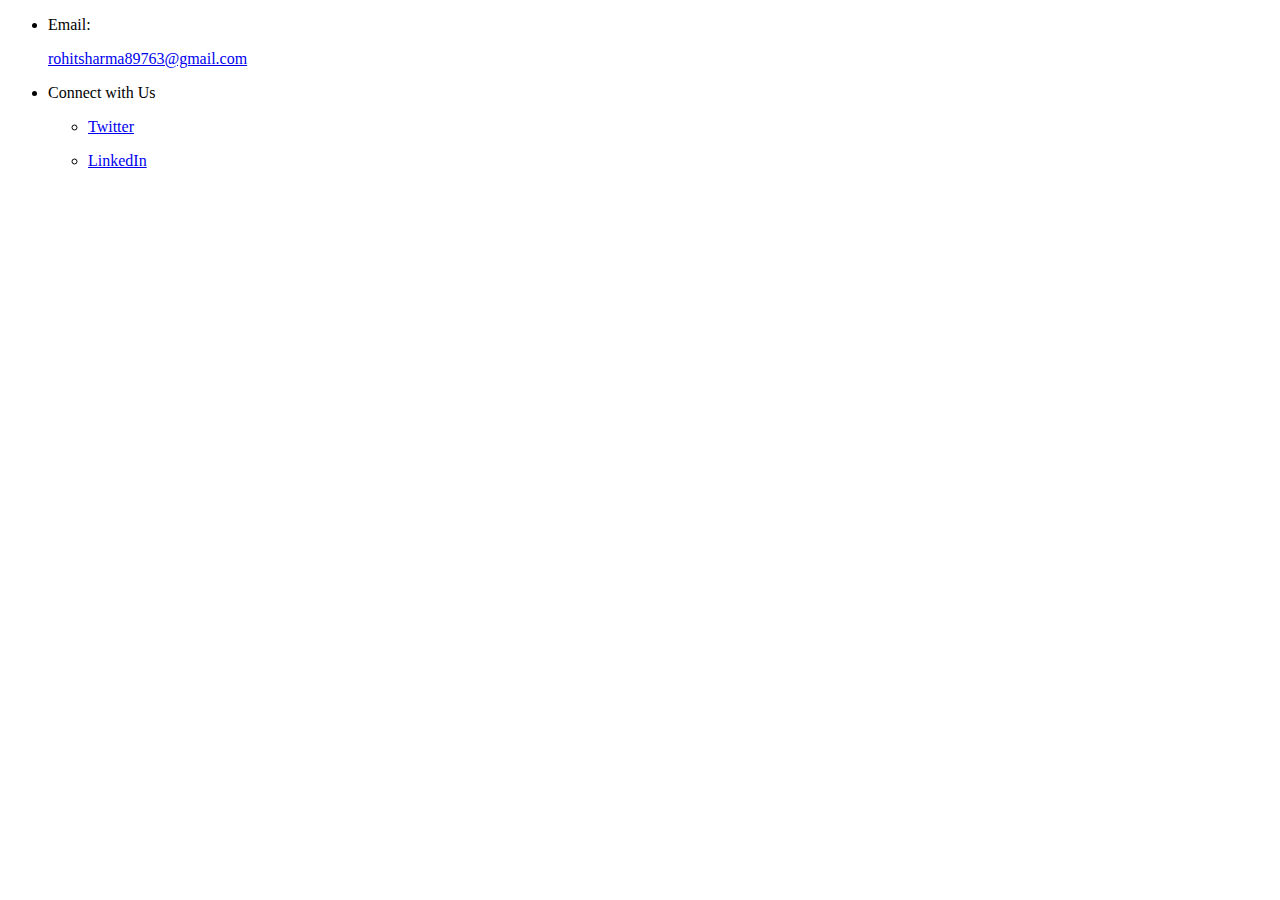
<file: Contact.html>
<!DOCTYPE html>
<html lang="en">
<head>
    <meta charset="UTF-8">
    <title></title>
    <body>
      <ul class="contact-card">
        <li>
          <p class="card-title">Email:</p>
          <a href="mailto:rohitsharma89763@gmail.com" class="card-link">rohitsharma89763@gmail.com</a>
        </li>
        <li>
          <p class="social-list-title h3">Connect with Us</p>
          <ul class="social-list">
            <li>
              <a href="https://x.com/RohitSh82531640?t=84l3xvRHA5x-jiJnKhdm9A&s=09" class="social-link">
                <p>Twitter</p>
              </a>
            </li>
            <li>
              <a href="https://www.linkedin.com/in/rohit-sharma-0b2536292?utm_source=share&utm_campaign=share_via&utm_content=profile&utm_medium=android_app" class="social-link">
                <p>LinkedIn </p>
              </a>
            </li>
          </ul>
        </li>
      </ul>
    </body>

</head>
<html>
</file>
